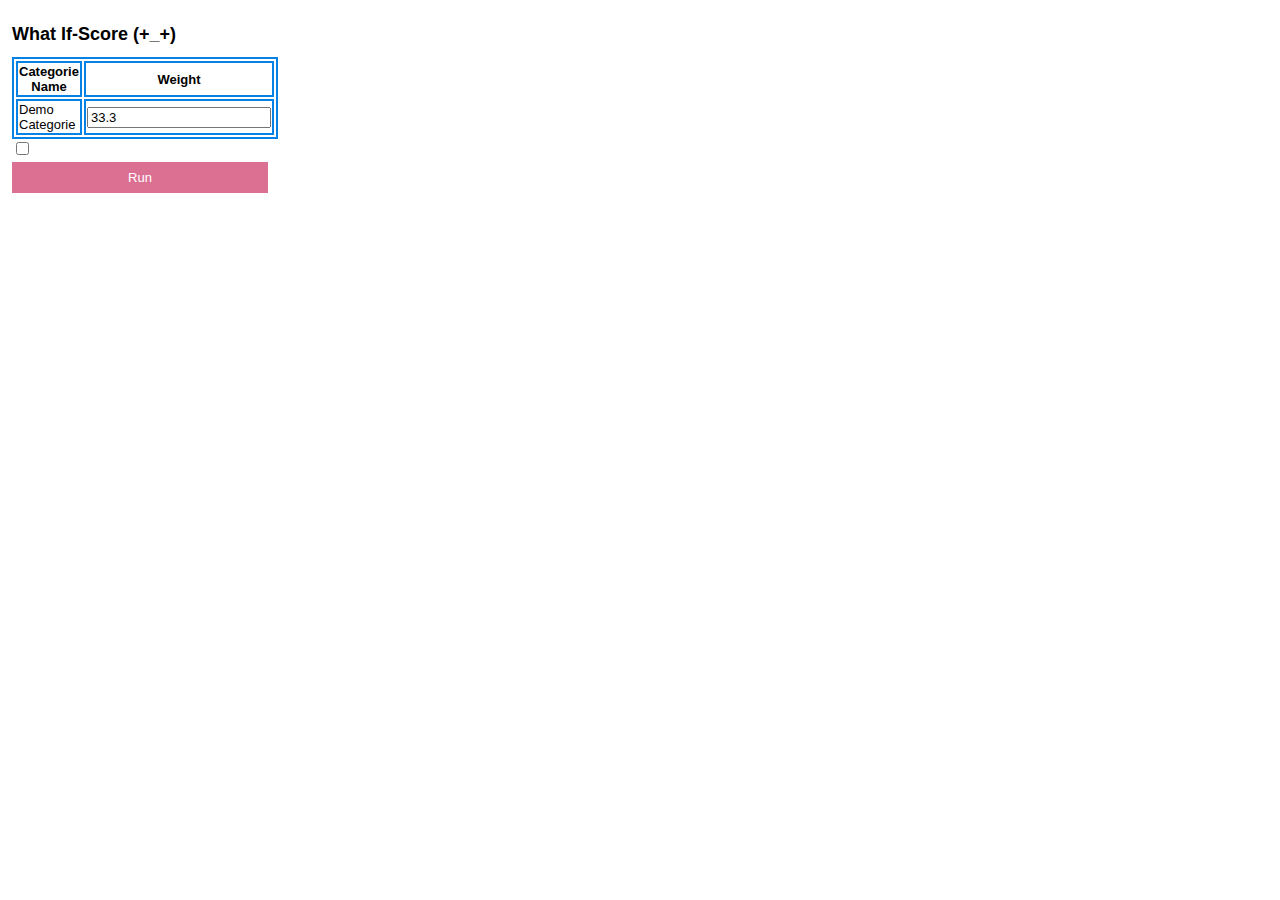
<file: chromeExtension/popup.html>
<!DOCTYPE html>
<html>
  <head>
    <title>What-If Score Tool</title>
    <link rel="stylesheet" type="text/css" href="popup.css">
  </head>
  <body>
    <h1> What If-Score (+_+) </h1>
    <table id = categories>
      <tr>
          <th> Categorie Name </th>
          <th> Weight </th>
      </tr>
      <tr>
        <td> Demo Categorie </td>
        <td> <form> <input type="number" value="33.3"></form></td>
      </tr>
    </table>
    <input id="enabled" type="checkbox">
    <input id="submit" type="submit" value="Run">
    <script src="popup.js"></script>
  </body>
</html>
</file>
<file: chromeExtension/popup.css>
* {
	font-family: sans-serif;
	font-size: small;
}

h1 {
	font-size: large
}

table, th, td {
	border: 2px solid rgb(6, 130, 231);

}

table {
	width: 10px;
}
body {
	background-color: white;
	padding: 4px;
	width: 256px;
}

input[type="submit"], input[type="url"] {
	box-sizing: border-box;
	margin: 4px 0;
	padding: 8px;
	width: 100%;
}

input[type="submit"] {
	background-color: palevioletred;
	border: none;
	color: white;
	cursor: pointer;
	outline: none;
}

input[type="submit"]:hover {
	background-color: purple;
}

input[type="submit"]:active {
	background-color: rgb(136, 3, 58);
}
</file>
